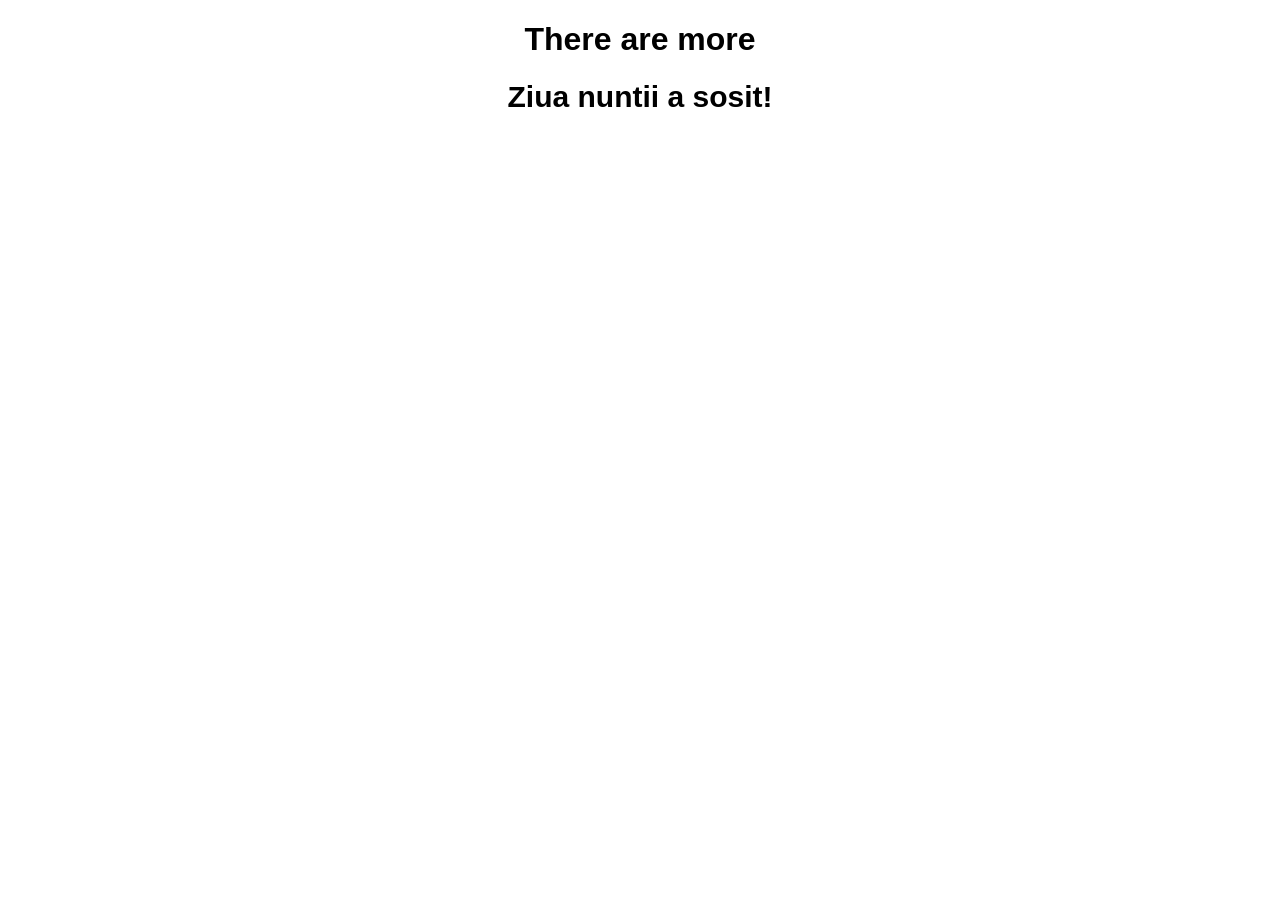
<file: data nunti.html>
<!DOCTYPE html>
<html lang="ro">
<head>
    <meta charset="UTF-8">
    <meta name="viewport" content="width=device-width, initial-scale=1.0">
    <title>The next event</title>
    <link rel="stylesheet" href="style4.1.css">
</head>

<script>
    document.addEventListener("DOMContentLoaded", function () {
        for (let i = 0; i < 15; i++) {
            let petal = document.createElement("div");
            petal.classList.add("petal");
            petal.style.left = Math.random() * 100 + "vw";
            petal.style.animationDuration = (Math.random() * 3 + 2) + "s"; // Viteză diferită
            document.body.appendChild(petal);
        }
    });
</script>
<style>
body {
  margin: 0;
  height: 100vh;
  background: url('https://static6.depositphotos.com/1001418/584/v/450/depositphotos_5848160-stock-illustration-wedding-invitation-with-funny-bride.jpg') no-repeat center center fixed;
  background-size: cover;
  animation: moveBackground 10s infinite linear;
}

@keyframes moveBackground {
  0% { background-position: 0 0; }
  100% { background-position: 100% 100%; }
}

.invitation-text {
  position: absolute;
  top: 50%;
  left: 50%;
  transform: translate(-50%, -50%);
  font-family: 'Cursive', sans-serif;
  font-size: 3em;
  color: #ffffff;
}
</style>




<body>

    <h1> There are more</h1>
    <div class="countdown" id="countdown">
        <div class="time-unit">
            <span id="days"></span>
            <span class="label">Days</span>
        </div>
        <div class="time-unit">
            <span id="hours"></span>
            <span class="label">Hours</span>
        </div>
        <div class="time-unit">
            <span id="minutes"></span>
            <span class="label">Minutes</span>
        </div>
        <div class="time-unit">
            <span id="seconds"></span>
            <span class="label">Seconds</span>
            
        </div>
    </div>

    <script src="script.js"></script>
    
</body>
</html>
</file>
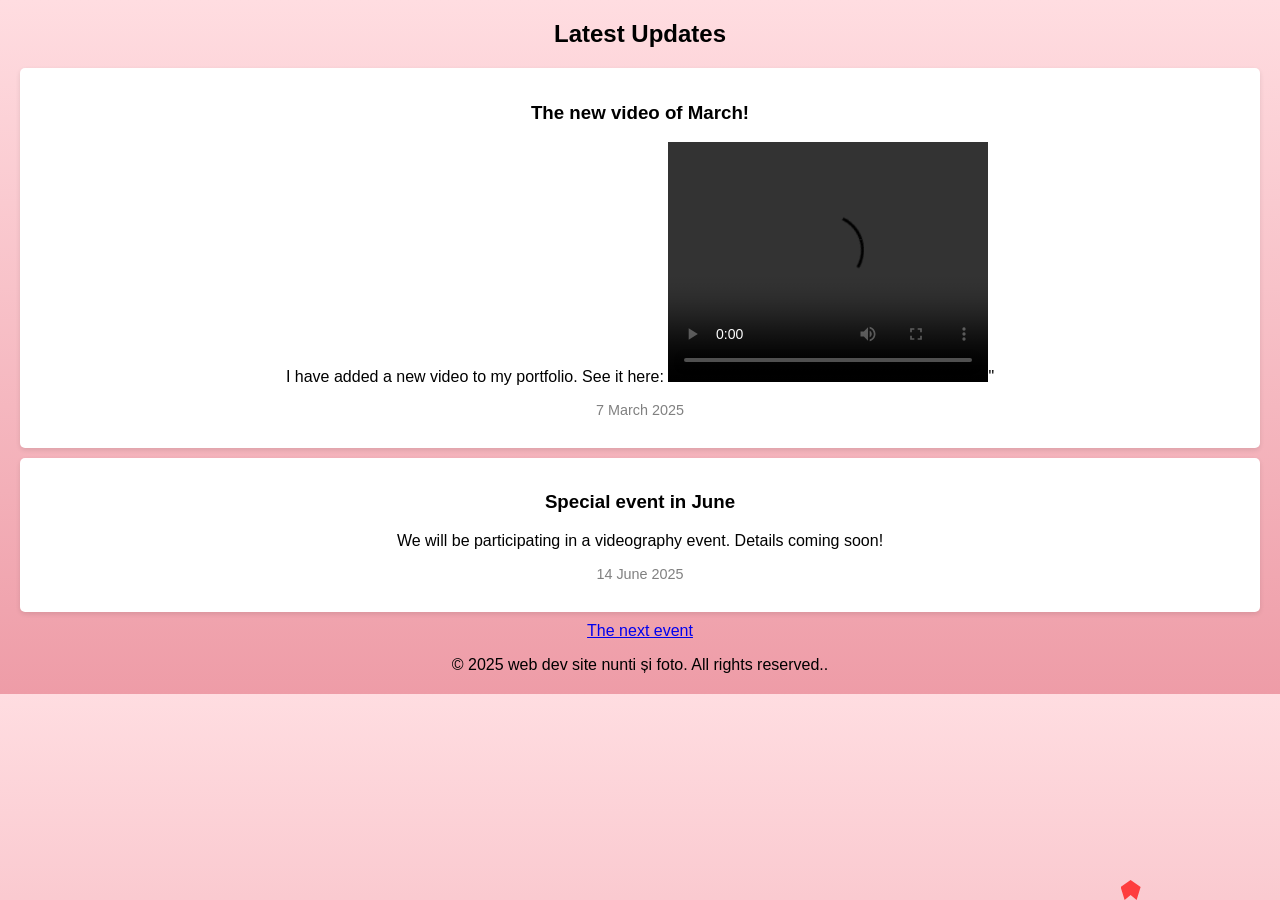
<file: index4.1.html>
<!DOCTYPE html>
<html lang="ro">
<head>

   
    <link href='style4.1.css ' rel='stylesheet'>
    
    <meta charset="UTF-8">
    <meta name="viewport" content="width=device-width, initial-scale=1.0">
    <title>Actualizări</title>
    <style>
        body {
            font-family: Arial, sans-serif;
            margin: 20px;
            background-color: #f9f9f9;
        }
        .update {
            background: white;
            padding: 15px;
            margin-bottom: 10px;
            border-radius: 5px;
            box-shadow: 0px 2px 5px rgba(0,0,0,0.1);
        }
        .date {
            font-size: 0.9em;
            color: gray;
        }
    </style>
</head>
<body>
    <h2>Latest Updates</h2>

    <div class="update">
        <h3>The new video of March!</h3>
        <p>I have added a new video to my portfolio. See it here:  
            <video src="c:\Users\Lenovo\Downloads\Nunta la Richland, Servicii foto video, Videoclip de nunta.mp4 " width="320" height="240" controls>Video not supported</video>"
        
        <p class="date">7 March 2025</p>
    </div>

    <div class="update">
        <h3>Special event in June</h3>
        <p>We will be participating in a videography event. Details coming soon!</p>
        <p class="date">14 June 2025</p>
    </div></section>

</body>
</html>

<div id="hearts-container"></div>

<script>
    function createHeart() {
        let heart = document.createElement("div");
        heart.classList.add("heart");
        heart.style.left = Math.random() * 100 + "vw";
        heart.style.animationDuration = Math.random() * 3 + 2 + "s";
        document.getElementById("hearts-container").appendChild(heart);

        setTimeout(() => {
            heart.remove();
        }, 5000);
    }

    setInterval(createHeart, 500);
</script>
    


<style>
    body {
      background: linear-gradient(to bottom, #ffdde1, #ee9ca7);
    }
  </style> 
  <a href="data nunti.html" target="_blank">The next event</a>


  <footer>
    <p>&copy; 2025  web dev site nunti și foto. All rights reserved..</p>
</footer>
</file>
<file: style4.1.css>
#hearts-container {
    position: fixed;
    top: 0;
    left: 0;
    width: 100%;
    height: 100%;
    pointer-events: none;
    overflow: hidden;
}

.heart {
    position: absolute;
    bottom: 0;
    width: 20px;
    height: 20px;
    background: red;
    clip-path: polygon(50% 0%, 100% 35%, 80% 100%, 50% 75%, 20% 100%, 0% 35%);
    opacity: 0.7;
    animation: float 5s linear infinite;
}

@keyframes float {
    from {
        transform: translateY(0);
        opacity: 1;
    }
    to {
        transform: translateY(-100vh);
        opacity: 0;
    }
}                                                           
body {
    font-family: 'Arial', sans-serif;
    text-align: center;
    margin-top: 50px;
}

.countdown {
    font-size: 30px;
    font-weight: bold;
    margin: 20px;
}

.time-unit {
    display: inline-block;
    width: 50px;
    padding: 10px;
    background-color: #f2f2f2;
    border-radius: 5px;
    margin: 5px;
}

.label {
    font-size: 16px;
    display: block;
}
</file>
